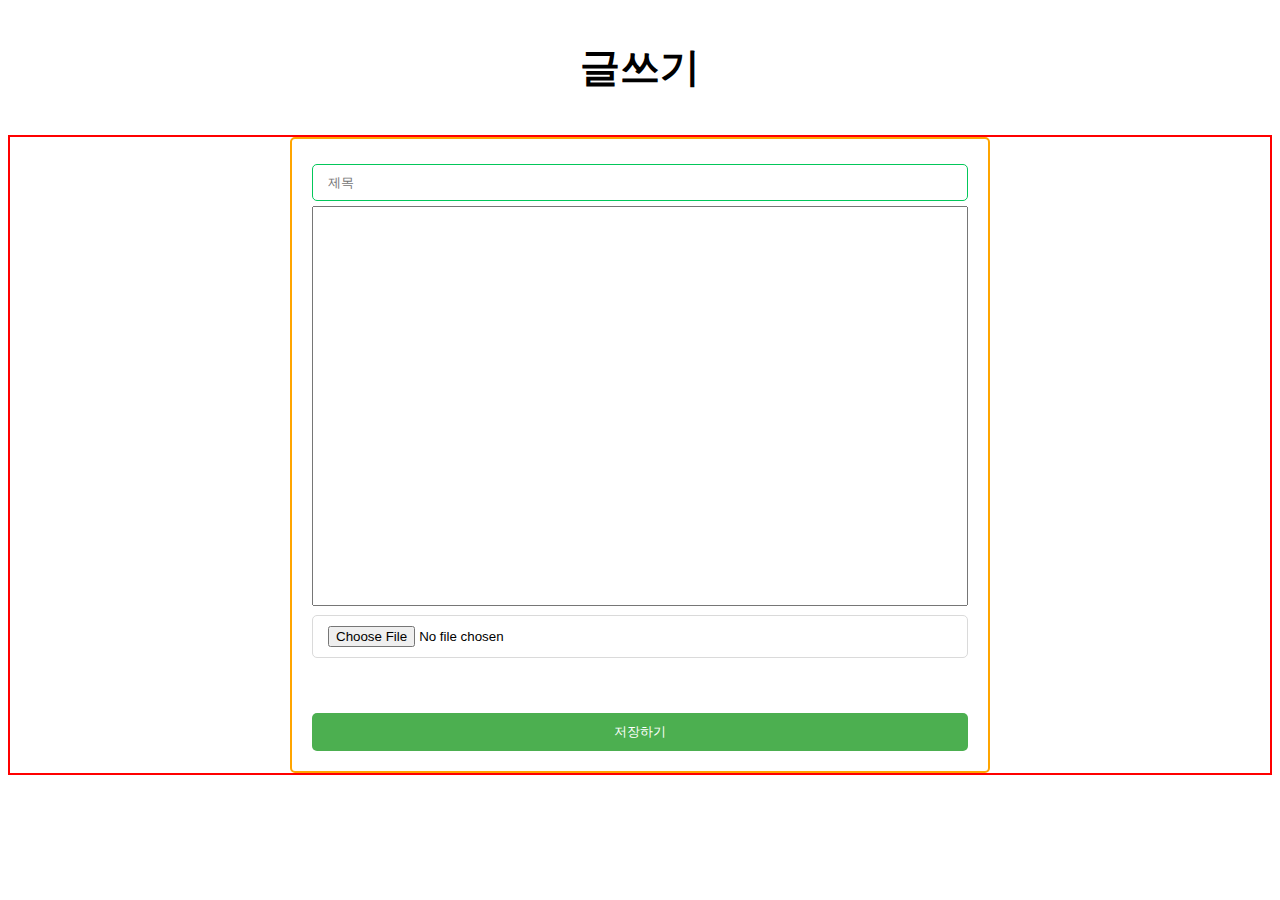
<file: board_form.html>
<!doctype html>
<html>
<head>
<title>게시글 작성</title>
<meta charset="utf-8">
<meta name="viewport" content="width=device-width, initial-scale=1.0">
<style> 
* {
box-sizing: border-box;
}
header{
text-align:center;
margin-top:40px;
margin-bottom:40px;
}
.super{
border:2px solid red; 
text-align:center;

}
.form_wrapper{
display:inline-block;
border:2px solid orange ;
border-radius:5px;
padding:20px;
text-align:center;
width:700px;
}
.board_form{
width:100%;
display:inline-block; 

}

.board_form input{
width:100%;
padding:10px 15px;
margin: 5px 0;
border-radius:5px;
border:1px solid #dadada;
}
.board_form input[type=text]:focus{
outline:none; 
border: 1px solid #03c75a;
}
.board_form input[type=submit]{
background-color: #4CAF50;
color:white;
border-radius:5px;
width:100%;
padding:10px 15px;
margin-top:50px;
margin-bottom:0px;
border:none;
}
ul{
list-style:none;
text-align:center;
padding:0;
}
a{text-decoration:none;}
textarea{
    width:100%;
    height:400px;
    resize:none;
}
</style>

</head>

<body>
    <header><h1 style="font-size:40px">글쓰기</h1></header>
    <div class="super">
        <div class="form_wrapper">
            <form action="board_store.php" target="_blank" method="post" class="board_form"
                enctype="multipart/form-data">
                <div>
                    <input type="text" id="title" name="title" placeholder="제목" required autofocus >
                </div>
                <div>
                    <textarea name="article"></textarea>
                    <input type="file" name="upload">
                </div>
                <div>
                    <input type="submit" value="저장하기" >
                </div>
            </form>
        </div>
    </div>
</body>
</html>
</file>
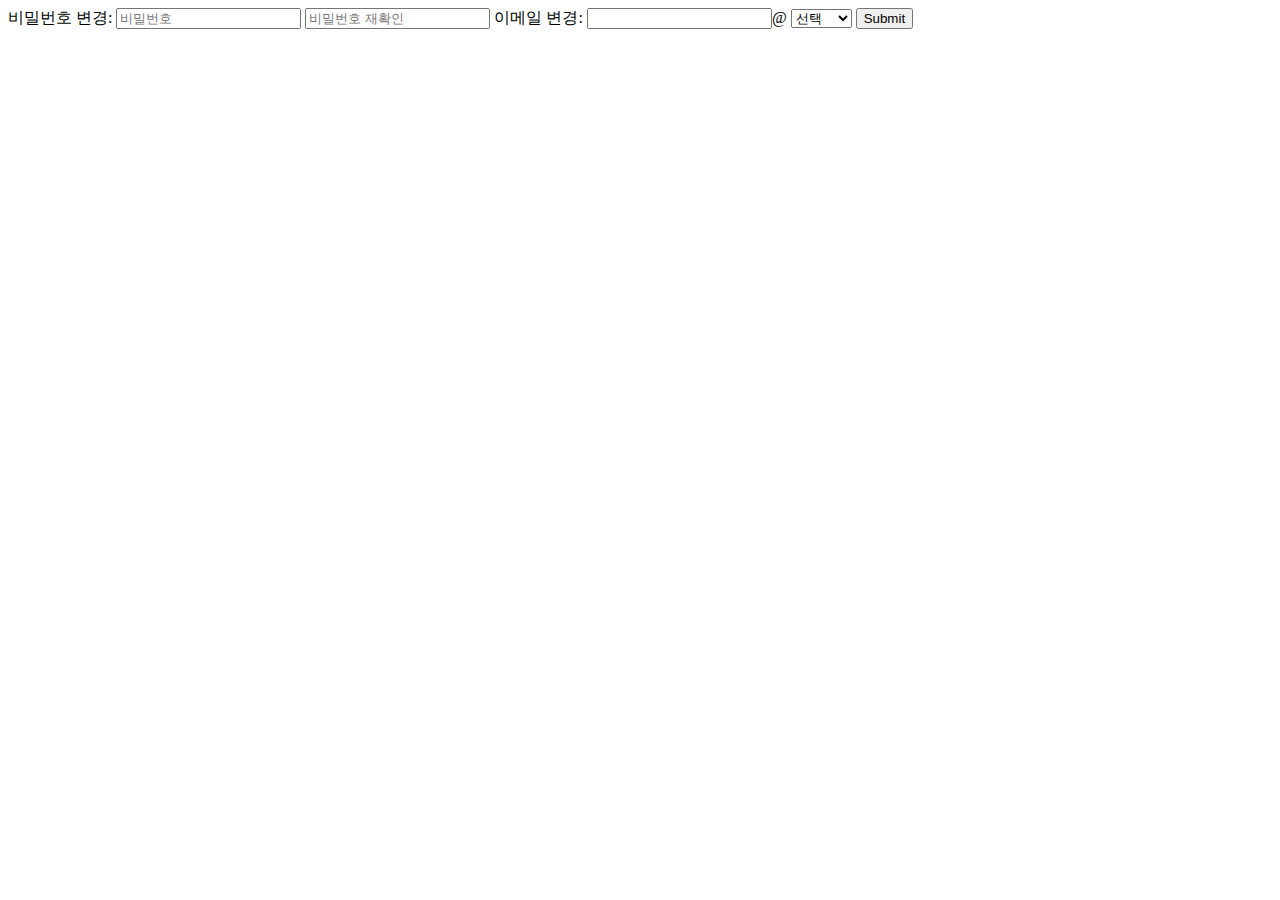
<file: edit_info.html>
<!--정보 수정하는 곳-->
<!DOCTYPE html>
<html>
    <head>
        <meta charset="utf8">
    </head>
    <body>
        <form id="form" action="edit_info.php" method="post">
        비밀번호 변경:
        <input type="text" id="pw" name="pw" placeholder="비밀번호">
        <input type="text" id="pw_re" name="pw_re" placeholder="비밀번호 재확인">
        이메일 변경:
        <input type="text" id="email" name="email">@
        <select id="site"name="site">
            <option value="" selected>선택</option>
            <option value="naver.com">네이버</option>
            <option value="daum.com">다음</option>
            <option value="gmail.com">구글</option>
        </select>
        <input type="submit">
        </form>
        <div id="message"></div>

        <script>
            const a=document.querySelector("#pw");
            const b=document.querySelector("#pw_re");
            const email=document.querySelector("#email");
            const site=document.querySelector("#site");
            const message=document.querySelector("#message");
        
            document.addEventListener("submit",function(event)
            {
                if(a.value!=b.value){
                    message.innerHTML="비밀번호를 확인해주세요";
                    event.preventDefault();
                }
                if(email.value!=""&&site.value==""){
                    message.innerHTML="이메일을 확인하세요";
                    event.preventDefault();
                }
                if(a.value==""&&email.value==""){
                    message.innerHTML="변경값이 없습니다.";
                    event.preventDefault();
                }
            });
        </script>
    </body>
</html>
</file>
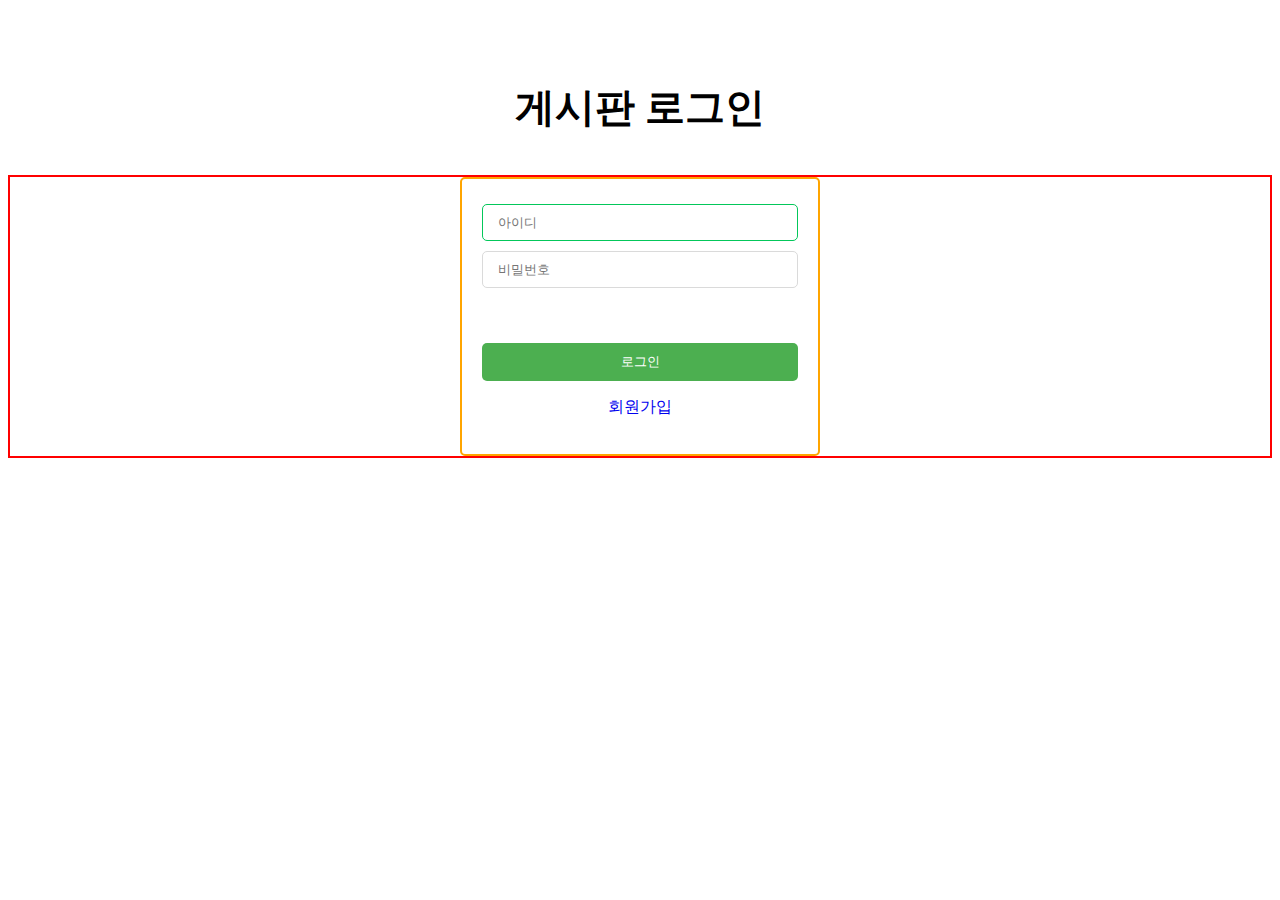
<file: login.html>
<!doctype html>
<html>
<head>
<title>로그인</title>
<meta charset="utf-8">
<meta name="viewport" content="width=device-width, initial-scale=1.0">
<style> 
* {
box-sizing: border-box;
}
header{
text-align:center;
margin-top:80px;
margin-bottom:40px;
}
.super{
border:2px solid red; 
text-align:center;

}
.form_wrapper{
display:inline-block;
border:2px solid orange ;
border-radius:5px;
padding:20px;
text-align:center;
width:360px;
}
.login_form{
width:100%;
display:inline-block; 
}

.login_form input{
width:100%;
padding:10px 15px;
margin: 5px 0;
border-radius:5px;
border:1px solid #dadada;
}
.login_form input:focus{
outline:none; 
border: 1px solid #03c75a;
}
.login_form input[type=submit]{
background-color: #4CAF50;
color:white;
border-radius:5px;
width:100%;
padding:10px 15px;
margin-top:50px;
margin-bottom:0px;
border:none;
}
ul{
list-style:none;
text-align:center;
padding:0;
}
a{text-decoration:none;}
</style>

</head>

<body>
    <header><h1 style="font-size:40px">게시판 로그인</h1></header>
    <div class="super">
        <div class="form_wrapper">
            <form action="login.php" method="post" class="login_form">
                <div>
                <input type="text" id="userid" name="userid" placeholder="아이디" required autofocus >
                </div>
                <div>
                <input type="password" id="password" name="password" placeholder="비밀번호">
                </div>
                <div>
                <input type="submit" value="로그인" >
                </div>
                </form>
        
            <ul>
                <li><a href="signup.html">회원가입</a></li>
                </ul>
        </div>
        </div>
    </body>
    </html>
</file>
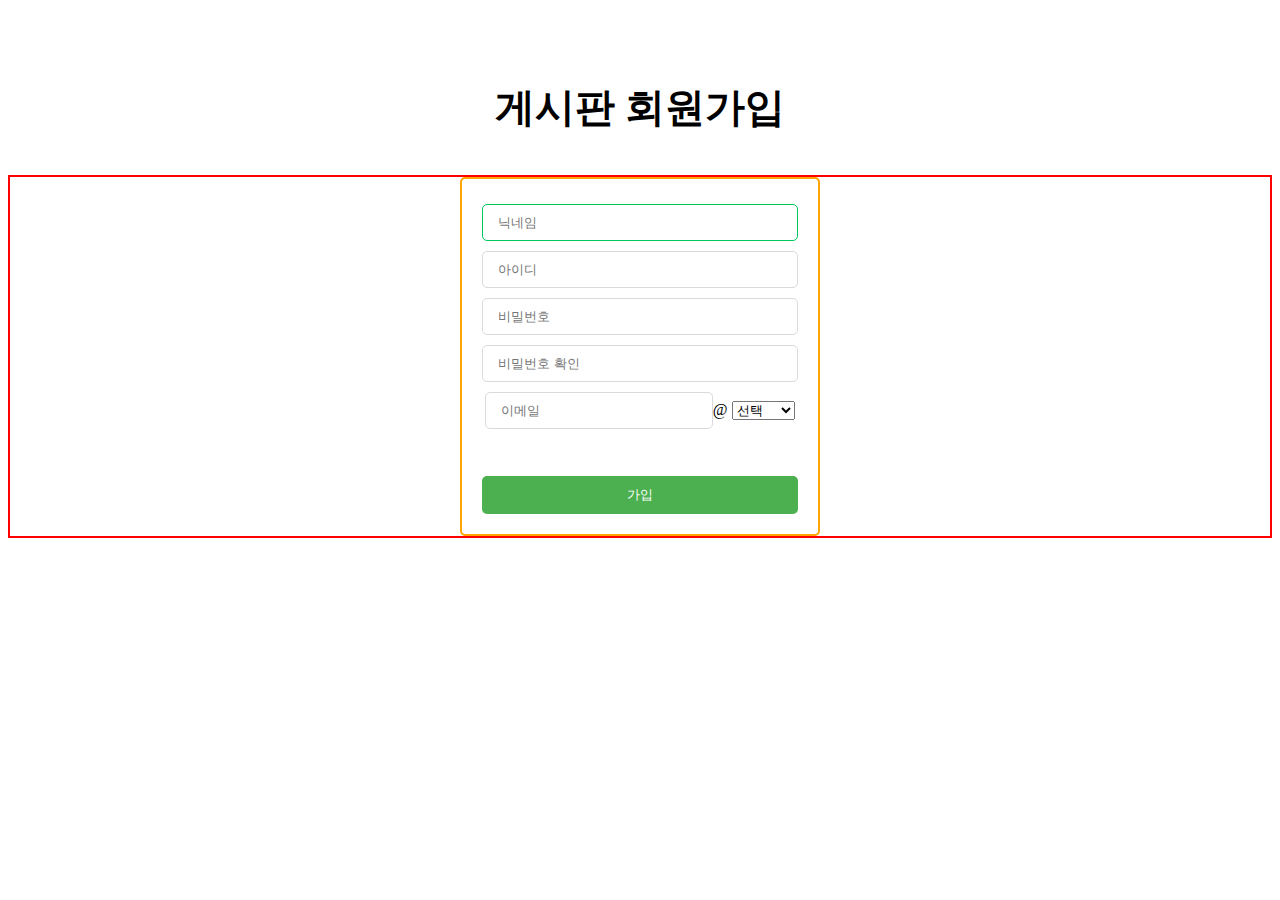
<file: signup.html>
<!doctype html>
<html>
<head>
<title>회원가입</title>
<meta charset="utf-8">
<meta name="viewport" content="width=device-width, initial-scale=1.0">
<style> 
* {
box-sizing: border-box;
}
header{
text-align:center;
margin-top:80px;
margin-bottom:40px;
}
.super{
border:2px solid red; 
text-align:center;

}
.form_wrapper{
display:inline-block;
border:2px solid orange ;
border-radius:5px;
padding:20px;
text-align:center;
width:360px;
}
#myform{
width:100%;
display:inline-block; 

}
#myform input[type]{
width:100%;
padding:10px 15px;
margin: 5px 0;
border-radius:5px;
border:1px solid #dadada;
}
#myform input[type]:focus{
outline:none; 
border: 1px solid #03c75a;
}

#myform input[type=submit]{
background-color: #4CAF50;
color:white;
border-radius:5px;
width:100%;
padding:10px 15px;
margin-top:0;
margin-bottom:0px;
border:none;
}
ul{
list-style:none;
text-align:center;
padding:0;
}
a{text-decoration:none;}
#alertmessage{
	padding:5px;
	color:#db2607;
}
</style>

</head>
<body>
	<header><h1 style="font-size:40px">게시판 회원가입</h1></header>
	<div class="super">
	<div class="form_wrapper">
	
	<form id="myform" target="_self" action="submit.php" method="post">
		<div>
			<input type="text" id="nname" name="nname" placeholder="닉네임" required autofocus >
			</div>
	<div>
	<input type="text" id="userid" name="userid" placeholder="아이디" required>
	</div>
	
	<div>
	<input type="password" id="password" name="password" placeholder="비밀번호" required>
	</div>
	<div>
		<input type="password" id="password_check" name="password_check" placeholder="비밀번호 확인" required>
	</div>

	<div>
		<input type="text" id="email" name="email" placeholder="이메일" style="width:72%;">@
        <select id="site"name="site" style="width:20%">
            <option value="" selected>선택</option>
            <option value="naver.com">네이버</option>
            <option value="daum.com">다음</option>
            <option value="gmail.com">구글</option>
        </select>
	</div>
	<div>
		<p id="alertmessage"></p>
	<input type="submit" value="가입" >
	</div>
	
	</form>
	
	<input type="hidden" id="check" value="">
	<input type="hidden" id="checkid" value="">
	</div>
	</div>

	<script src="signup_check.js"></script>
	</body>

</html>
</file>
